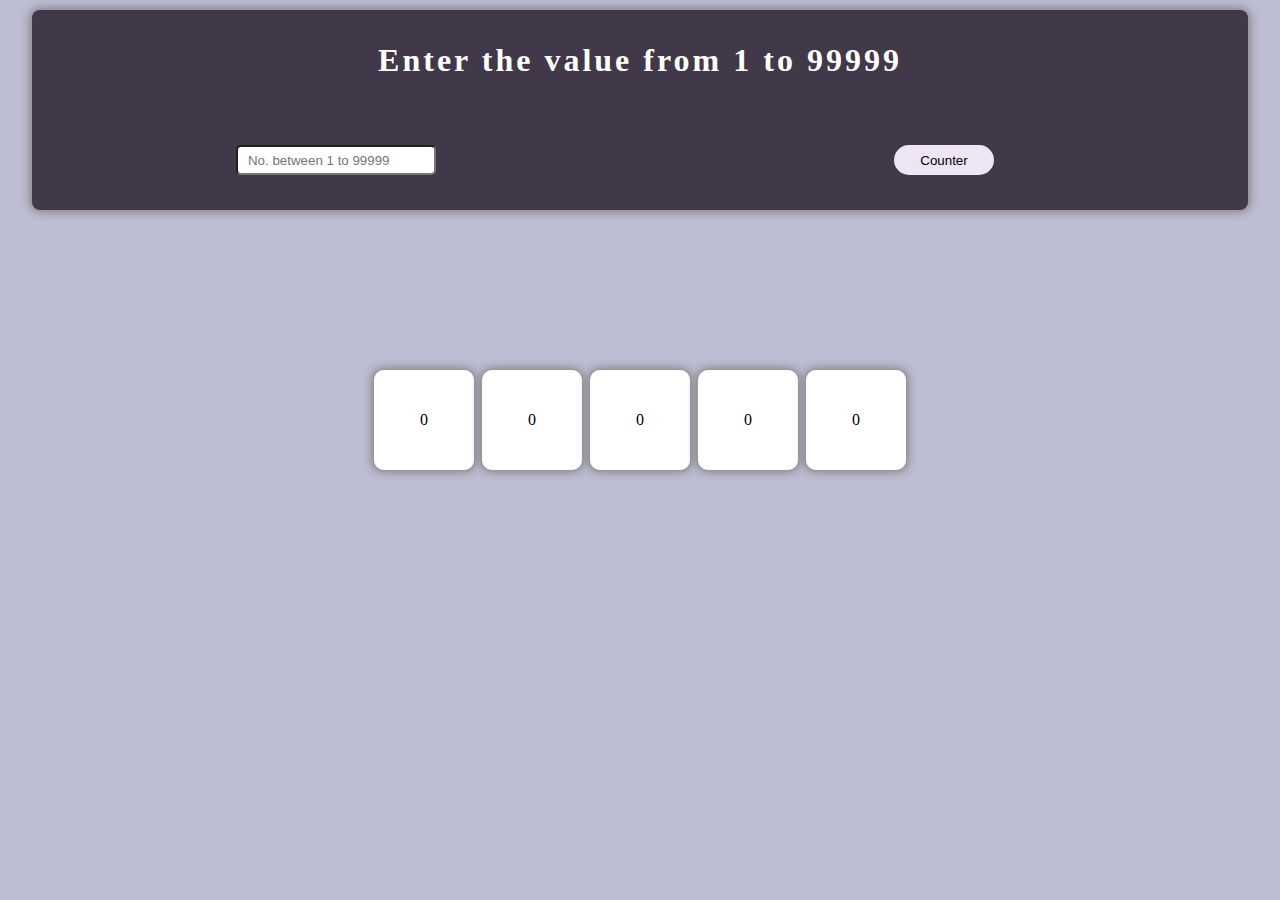
<file: index.htm>
<!DOCTYPE html>
<html lang="en">

<head>
    <meta charset="UTF-8">
    <meta http-equiv="X-UA-Compatible" content="IE=edge">
    <meta name="viewport" content="width=device-width, initial-scale=1.0">
    <link rel="stylesheet" href="counter.css" type="text/css">
    <title>Document</title>
</head>

<body>
    <div id="header">
        <h1>Enter the value from 1 to 99999</h1>
        <input type="number" placeholder="No. between 1 to 99999">
        <button><a href="#">Counter</a> </button>
    </div>
    <div id="counter-container">
        <div class="number-container">
            <div class="curr number-div"></div>
            <div class="next number-div"></div>
        </div>
        <div class="number-container">
            <div class="curr number-div"></div>
            <div class="next number-div"></div>
        </div>
        <div class="number-container">
            <div class="curr number-div"></div>
            <div class="next number-div"></div>
        </div>
        <div class="number-container">
            <div class="curr number-div"></div>
            <div class="next number-div"></div>
        </div>
        <div class="number-container">
            <div class="curr number-div"></div>
            <div class="next number-div"></div>
        </div>

    </div>

    <script type="text/javascript" src="counter.js">
    </script>

</body>

</html>
</file>
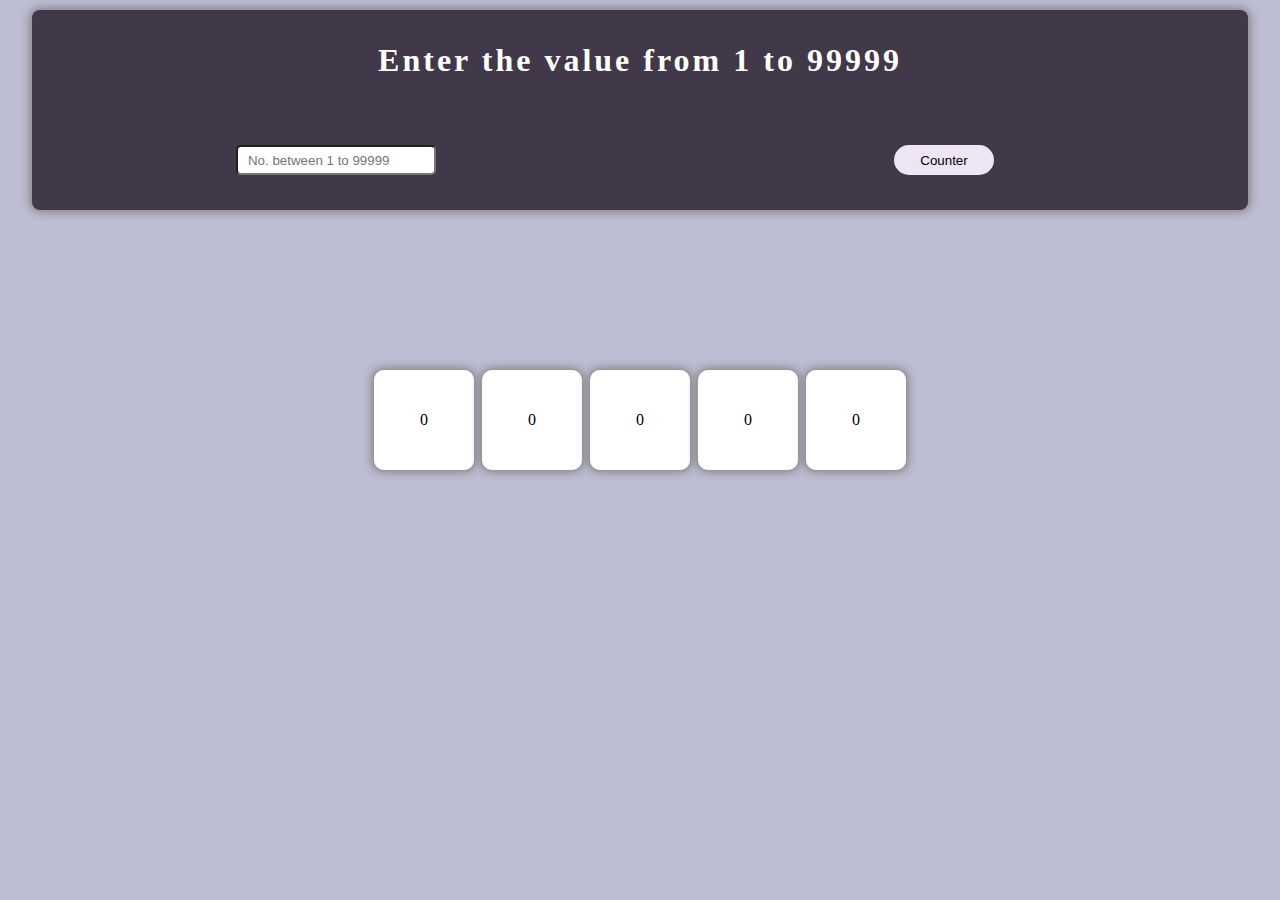
<file: counter.htm>
<!DOCTYPE html>
<html lang="en">

<head>
    <meta charset="UTF-8">
    <meta http-equiv="X-UA-Compatible" content="IE=edge">
    <meta name="viewport" content="width=device-width, initial-scale=1.0">
    <link rel="stylesheet" href="counter.css" type="text/css">
    <title>Document</title>
</head>

<body>
    <div id="header">
        <h1>Enter the value from 1 to 99999</h1>
        <input type="number" placeholder="No. between 1 to 99999">
        <button><a href="#">Counter</a> </button>
    </div>
    <div id="counter-container">
        <div class="number-container">
            <div class="curr number-div"></div>
            <div class="next number-div"></div>
        </div>
        <div class="number-container">
            <div class="curr number-div"></div>
            <div class="next number-div"></div>
        </div>
        <div class="number-container">
            <div class="curr number-div"></div>
            <div class="next number-div"></div>
        </div>
        <div class="number-container">
            <div class="curr number-div"></div>
            <div class="next number-div"></div>
        </div>
        <div class="number-container">
            <div class="curr number-div"></div>
            <div class="next number-div"></div>
        </div>

    </div>

    <script type="text/javascript" src="counter.js">
    </script>

</body>

</html>
</file>
<file: counter.css>
body {
    margin: 0%;
    display: flex;
    flex-direction: column;
    align-items: center;
    background-color: rgb(189, 189, 211);
    height: 100vh;
    width: 100vw;
    box-sizing: border-box;
}

#header {
    display: grid;
    margin-top: 10px;
    grid-template-columns: repeat(12, 1fr);
    grid-template-rows: repeat(2, 1fr);
    justify-items: center;
    align-items: center;
    height: 200px;
    width: 95vw;
    min-width: 250px;
    background-color: rgb(65, 56, 73);
    border-radius: 8px;
    box-shadow: 0 0 10px 2px gray;
}

#header h1 {
    grid-column: 1/13;
    grid-row: 1/2;
    color: white;
    letter-spacing: 3px;
}

#header input {
    grid-column: 2/6;
    grid-row: 2/3;
    height: 30px;
    width: 200px;
    border-radius: 5px;
    padding-left: 10px;
    padding-right: 10px;
    box-sizing: border-box;
}

#header button {
    grid-column: 9/11;
    grid-row: 2/3;
    height: 30px;
    width: 100px;
    padding: 0%;
    border-radius: 100px;
    background-color: rgb(237, 228, 245);
    border: none;
    transition: all .2s ease-in-out;
}

#header button a {
    text-decoration: none;
    color: black;
}

#header button:hover {
    background-color: rgb(39, 36, 43);
    color: rgb(207, 196, 233);
    box-shadow: 0 0 10px 5px rgb(82, 70, 82);
}

#header button:hover>a {
    color: rgb(151, 133, 172);
}

#counter-container {
    margin-top: 10px;
    height: 400px;
    width: 90vw;
    display: flex;
    justify-content: center;
    align-items: center;
    min-width: 250px;
}

.number-container {
    height: 100px;
    width: 100px;
    margin: 4px;
    overflow: hidden;
    border-radius: 10px;
    overflow: hidden;
    box-shadow: 0 0 10px 2px gray;
}

.animate {
    transition: all .5s ease-in-out;
    transform: translateY(-100%);
}

.number-div {
    height: 100px;
    width: 100px;
    background-color: white;
    display: flex;
    justify-content: center;
    align-items: center;
}

@media screen and (max-width:660px) {
    #header button {
        grid-column: 9/12;
    }
    #header input {
        grid-column: 2/7;
    }
}

@media screen and (max-width:615px) {
    .number-container,
    .number-div {
        height: 80px;
        width: 80px;
        /* margin: 4px; */
    }
}

@media screen and (max-width:560px) {
    #header h1 {
        letter-spacing: 0px;
    }
}

@media screen and (max-width:500px) {
    #counter-container {
        margin-top: 40px;
        height: 300px;
        width: 90vw;
        display: flex;
        justify-content: center;
        align-items: flex-start;
    }
    .number-container,
    .number-div {
        height: 50px;
        width: 50px;
    }
}

@media screen and (max-width:480px) {
    #header {
        grid-template-rows: repeat(3, 1fr);
    }
    #header input {
        grid-column: 1/13;
        grid-row: 2/3;
    }
    #header button {
        grid-column: 1/13;
        grid-row: 3/4;
    }
    #header h1 {
        font-size: 25px;
    }
}

@media screen and (max-width:400px) {
    #header h1 {
        font-size: 20px;
        font-weight: 600;
    }
    #header {
        height: 150px;
    }
    #counter-container {
        margin-top: 30px;
    }
}

@media screen and (max-width:330px) {
    .number-container {
        /* margin: 1px; */
        box-shadow: 0 0 3px 1px gray;
    }
    #header {
        border-radius: 0;
    }
}

@media screen and (max-width:320px) {
    #header h1 {
        text-align: center;
    }
    .number-container,
    .number-div {
        height: 40px;
        width: 40px;
    }
}
</file>
